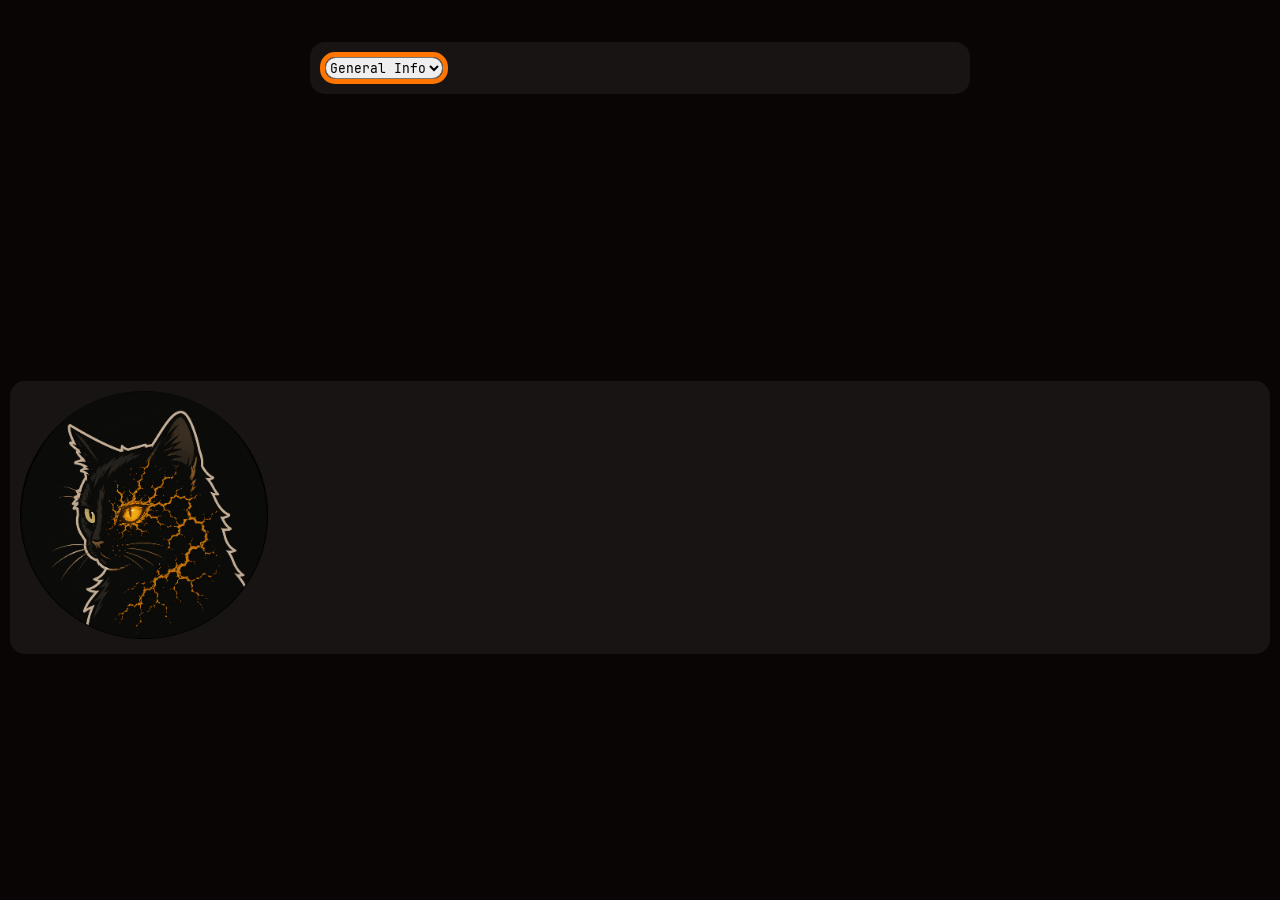
<file: index.html>
<!DOCTYPE html>

<head>
    <link id="css" rel="stylesheet" href="css/desktop.css">
    <meta name="viewport" content="width=device-width, initial-scale=1.0">
</head>

<body>
    <div id="navigation" style="background-color: #191414;">
        <div style="border-color: #FF7500; border-style: solid; border-width: 5px; display: grid; grid-template-columns: 100%; grid-template-rows: 100%;">
            <select>
                <option onclick="">General Information</option>
                <option value="option2">Hobbies</option>
                <option value="option3">Interests 3</option>
                <option onclick="">Important Information</option>
                <option>Contacts</option>
            </select>
        </div>
    </div>

    <div id="content" style="background-color: #191414;">
        <div style="margin: 10px;">
            <img src="sources/images/pfp.png" style="width: 20%; height: 20%;">
        </div>
    </div>

    <script src="js/script.js"></script>
</body>
</file>
<file: css/desktop.css>
/*  Background: "#0A0505"
    Panel: #191414
    Text: "#DDCCBB"
    MutedText: "#BDAEA0" ? #A38F87 <- newer version
    Focused: "#FF7500"
    Active: "#a05500"
    Inactive: "#433333"
*/
/*
	--border: #100B0B;
	--secondary: #FFC085;
}
*/

@font-face {
    font-family: "JetBrains Mono";
    src: url("../sources/fonts/JetBrainsMono-Regular.woff2") format("woff2");
}
* {
    font-family: "JetBrains Mono";
    padding: 0%;
    margin: 0%;
    border-radius: 15px;
}

body {
    overflow: hidden;

    background-color: #0A0505;
    color: #DDCCBB;

    display: grid;
    grid-template-columns: 100vw;
    grid-template-rows: 15vh 85vh;

    place-items: center;
}

#content {
    grid-row: 2;

    margin: 10px;
}

#navigation {
    width: 50vw;

    grid-row: 1;

    display: grid;
    grid-template-rows: 100%;
    grid-template-columns: 20% 20% 20% 20% 20%;

    margin: 10px;
    padding: 10px;
}

button {
    font-size: 1.25vw;

    grid-row: 1;

    color: #DDCCBB;
    background-color: #0A0505;

    border: 0;

    margin: 10px;
}
</file>
